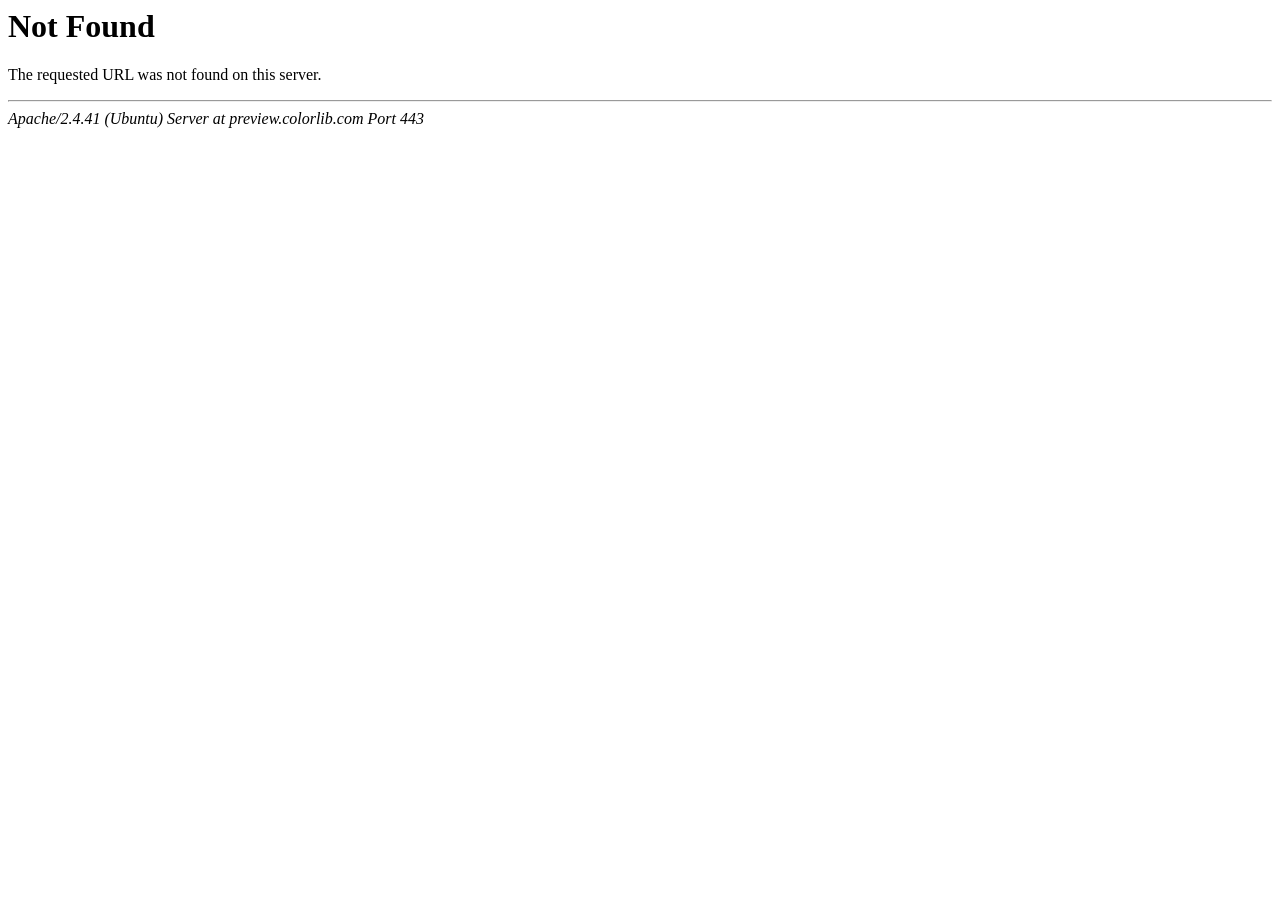
<file: css/owl.video.play.html>
<!DOCTYPE HTML PUBLIC "-//IETF//DTD HTML 2.0//EN">
<html><head>
<title>404 Not Found</title>
</head><body>
<h1>Not Found</h1>
<p>The requested URL was not found on this server.</p>
<hr>
<address>Apache/2.4.41 (Ubuntu) Server at preview.colorlib.com Port 443</address>
<script defer src="https://static.cloudflareinsights.com/beacon.min.js/v64f9daad31f64f81be21cbef6184a5e31634941392597" integrity="sha512-gV/bogrUTVP2N3IzTDKzgP0Js1gg4fbwtYB6ftgLbKQu/V8yH2+lrKCfKHelh4SO3DPzKj4/glTO+tNJGDnb0A==" data-cf-beacon='{"rayId":"6b123d3298ac1b5f","token":"cd0b4b3a733644fc843ef0b185f98241","version":"2021.11.0","si":100}' crossorigin="anonymous"></script>
</body></html>
</file>
